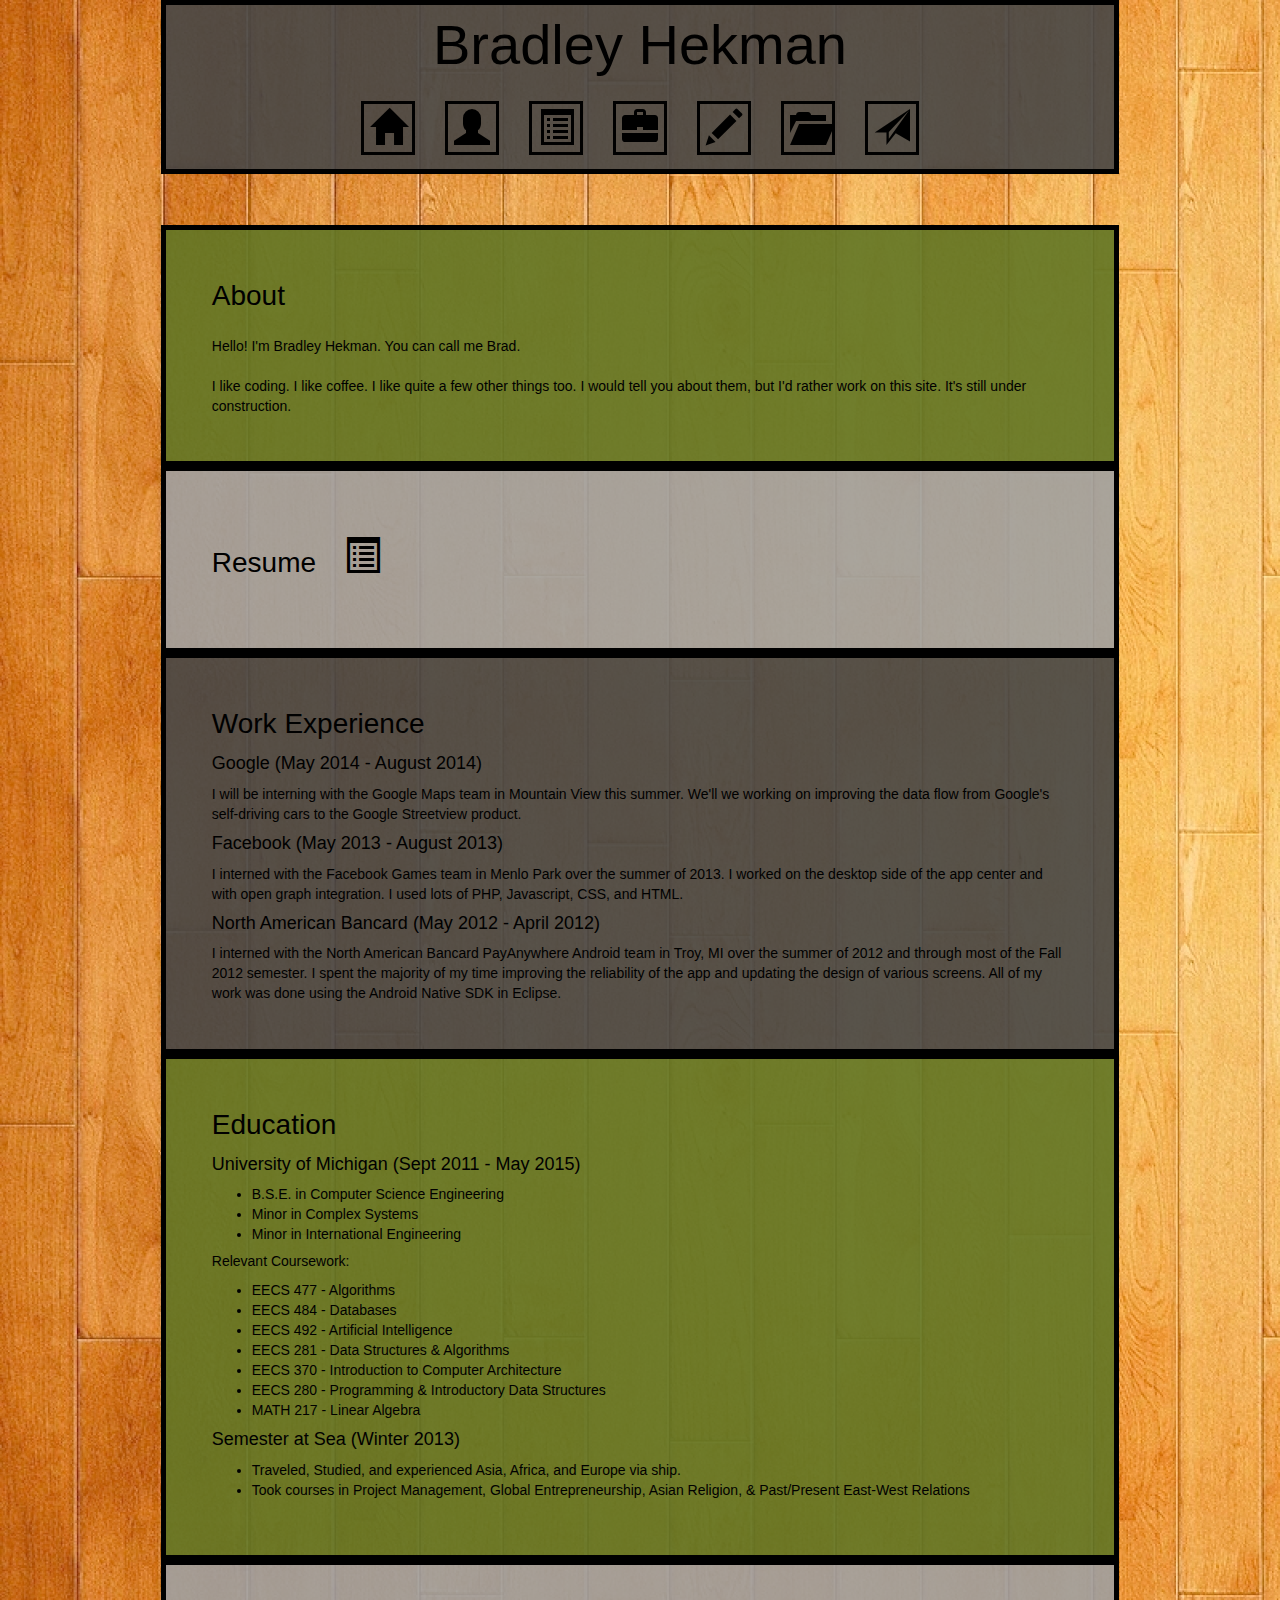
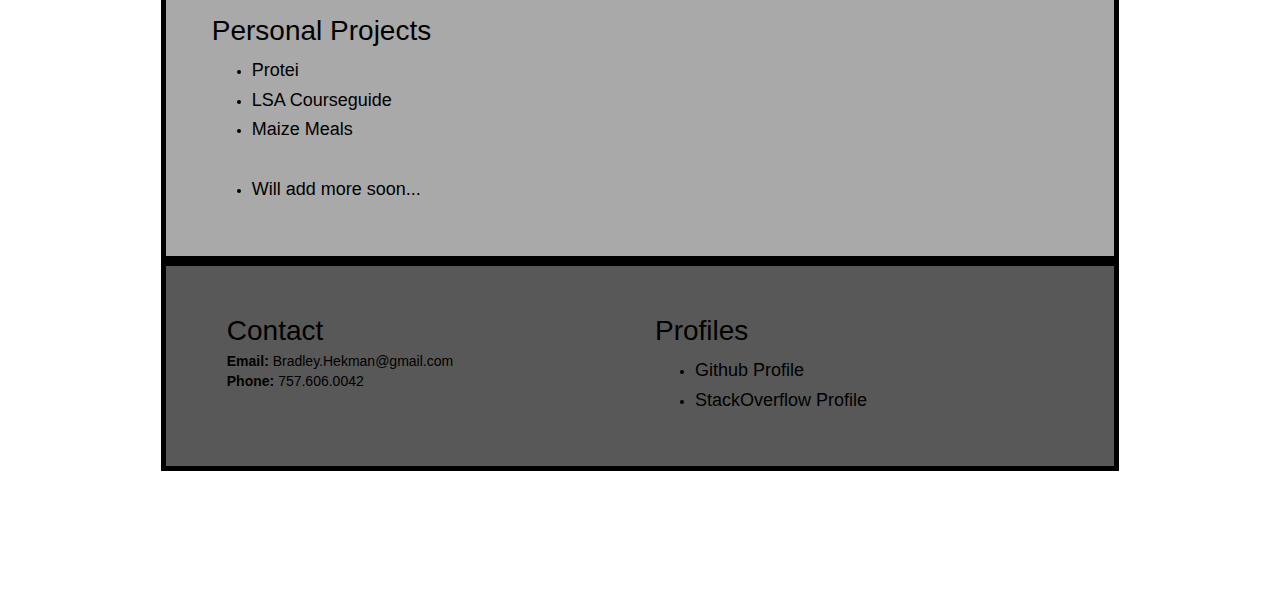
<file: index.html>
<!DOCTYPE html>
<html lang="en">
  <head>
    <!--STUFF-->
    <meta charset="utf-8">
    <meta http-equiv="X-UA-Compatible" content="IE=edge">
    <meta name="viewport" content="width=device-width, initial-scale=1">
    <meta name="description" content="">
    <meta name="author" content="">

    <!--TAB INFO-->
    <link rel="shortcut icon" href="img/favicon.png">
    <title>Bradley W. Hekman</title>

    <!--CSS-->
    <link href="bootstrap/css/bootstrap.min.css" rel="stylesheet">
    <link href="bhekman.css" rel="stylesheet">

    <!--JAVASCRIPT-->
    <script type="text/javascript" src="https://ajax.googleapis.com/ajax/libs/jquery/1.7/jquery.min.js"></script>
    <script src="js/smooth-scroll.js"></script>
  </head>

  <body>
    <div class="navbar navbar-fixed-top" role="navigation">
      <div class="container">
        <div class="navbar-background">
          <div class="dkgray center" id="intro">
            <title>Bradley Hekman</title>
          </div>
          <div class="dkgray center">
            <ul class="nav navbar-nav">
              <li><a data-scroll href="#top" title="Home">
                <span class="navicon glyphicon glyphicon-home"></span>
              </a></li>
              <li><a data-scroll href="#about" title="About">
                <span class="navicon glyphicon glyphicon-user"></span>
              </a></li>
              <li><a data-scroll href="#resume" title="Resume">
                <span class="navicon glyphicon glyphicon-list-alt">
              </span></a></li>
              <li><a data-scroll href="#work" title="Work Experience">
                <span class="navicon glyphicon glyphicon-briefcase">
              </span></a></li>
              <li><a data-scroll href="#education" title="Education">
                <span class="navicon glyphicon glyphicon-pencil">
              </span></a></li>
              <li><a data-scroll href="#projects" title="projects">
                <span class="navicon glyphicon glyphicon-folder-open">
              </span></a></li>
              <li><a data-scroll href="#contact" title="Contact">
                <span class="navicon glyphicon glyphicon-send"></span>
              </a></li>
            </ul>
          </div>
        </div>
      </div>
    </div>

    <div class="divider" id="top">
    </div>

    <div class="container">
      <!--<div class="section" id="intro">-->
        <!--<title>Bradley Hekman</title>-->
        <!--<br>-->
        <!--<subtitle>Hello world. You can call me Brad.<br>This is my personal website.</subtitle>-->
      <!--</div>-->

      <div class="green section" id="about">
        <subtitle>About</subtitle>
        <br>
        Hello! I'm Bradley Hekman. You can call me Brad.
        <br>
        <br>
        I like coding. I like coffee. I like quite a few other things too. I would tell you about them, but I'd rather work on this site. It's still under construction.
      </div>

      <div class="gray section" id="resume">
        <br>
        <span style="display:inline-block; font-size: 2em;">
          Resume  
          <a href="resume.pdf" title="resume">
            <span class="glyphicon glyphicon-list-alt" style="padding-left:20px; font-size: 36px;">
          </a>
        </span>
        <br>
        <br>
      </div>

      <div class="dkgray section" id="work">
        <subtitle>Work Experience</subtitle>
        <h4>Google (May 2014 - August 2014)</h4>
        I will be interning with the Google Maps team in Mountain View this summer. We'll we working on improving the data flow from Google's self-driving cars to the Google Streetview product.
        <h4>Facebook (May 2013 - August 2013)</h4>
        I interned with the Facebook Games team in Menlo Park over the summer of 2013. I worked on the desktop side of the app center and with open graph integration. I used lots of PHP, Javascript, CSS, and HTML.
        <h4>North American Bancard (May 2012 - April 2012)</h4>
        I interned with the North American Bancard PayAnywhere Android team in Troy, MI over the summer of 2012 and through most of the Fall 2012 semester. I spent the majority of my time improving the reliability of the app and updating the design of various screens. All of my work was done using the Android Native SDK in Eclipse.
        <br>
      </div>

      <div class="green section" id="education">
        <subtitle>Education</subtitle>
        <h4>University of Michigan (Sept 2011 - May 2015)</h4>
        <ul>
          <li>B.S.E. in Computer Science Engineering</li>
          <li>Minor in Complex Systems</li>
          <li>Minor in International Engineering</li>
        </ul>
        <h5>Relevant Coursework:</h5>
        <ul>
          <li>EECS 477 - Algorithms</li>
          <li>EECS 484 - Databases</li>
          <li>EECS 492 - Artificial Intelligence</li>
          <li>EECS 281 - Data Structures &amp; Algorithms</li>
          <li>EECS 370 - Introduction to Computer Architecture</li>
          <li>EECS 280 - Programming &amp; Introductory Data Structures</li>
          <li>MATH 217 - Linear Algebra</li>
        </ul>
        <h4>Semester at Sea (Winter 2013)</h4>
        <ul>
          <li>Traveled, Studied, and experienced Asia, Africa, and Europe via ship.</li>
          <li>Took courses in Project Management, Global Entrepreneurship, Asian Religion, &amp; Past/Present East-West Relations
        </ul>
      </div>

      <div class="gray section" id="projects">
        <subtitle>Personal Projects</subtitle>
        <ul>
          <li><a href="https://seelio.com/w/4e0/interning-with-protei">
            <h4>Protei</h4>
          </a></li>
          <li><a href="https://seelio.com/w/1ie/lsa-courseguide">
            <h4>LSA Courseguide</h4>
          </a></li>
          <li><a href="https://seelio.com/w/1if/maize-meals">
            <h4>Maize Meals</h4>
          </a></li>
          <br>
          <li>
            <h4>Will add more soon...</h4>
          </li>
      </div>

      <div class="dkgray row section" id="contact">
        <div class="col-md-6">
          <subtitle>Contact</subtitle>
          <b>Email:</b> 
          <a href="mailto:bradley.hekman@gmail.com?Subject=Hello!">Bradley.Hekman@gmail.com</a>
          <br>
          <b>Phone:</b>
          <a href="tel:7576060042">757.606.0042</a>
        </div>

        <div class="col-md-6">
          <subtitle>Profiles</subtitle>
          <ul>
            <li><a href="https://github.com/bhekman">
              <h4>Github Profile</h4>
            </a></li>
            <li><a href="http://stackoverflow.com/users/1178417/bhekman">
              <h4>StackOverflow Profile</h4>
            </a></li>
          </ul>
        </div>
      </div>

      <br>
      <br>
      <br>
      <br>
      <br>
      <br>

    </div>
  </body>

  <footer>
    <script>
      smoothScroll.init({
        speed: 750,
        easing: 'easeInOutQuart',
        updateURL: false,
        offset: 170
      });
    </script>
  </footer>

</html>
</file>
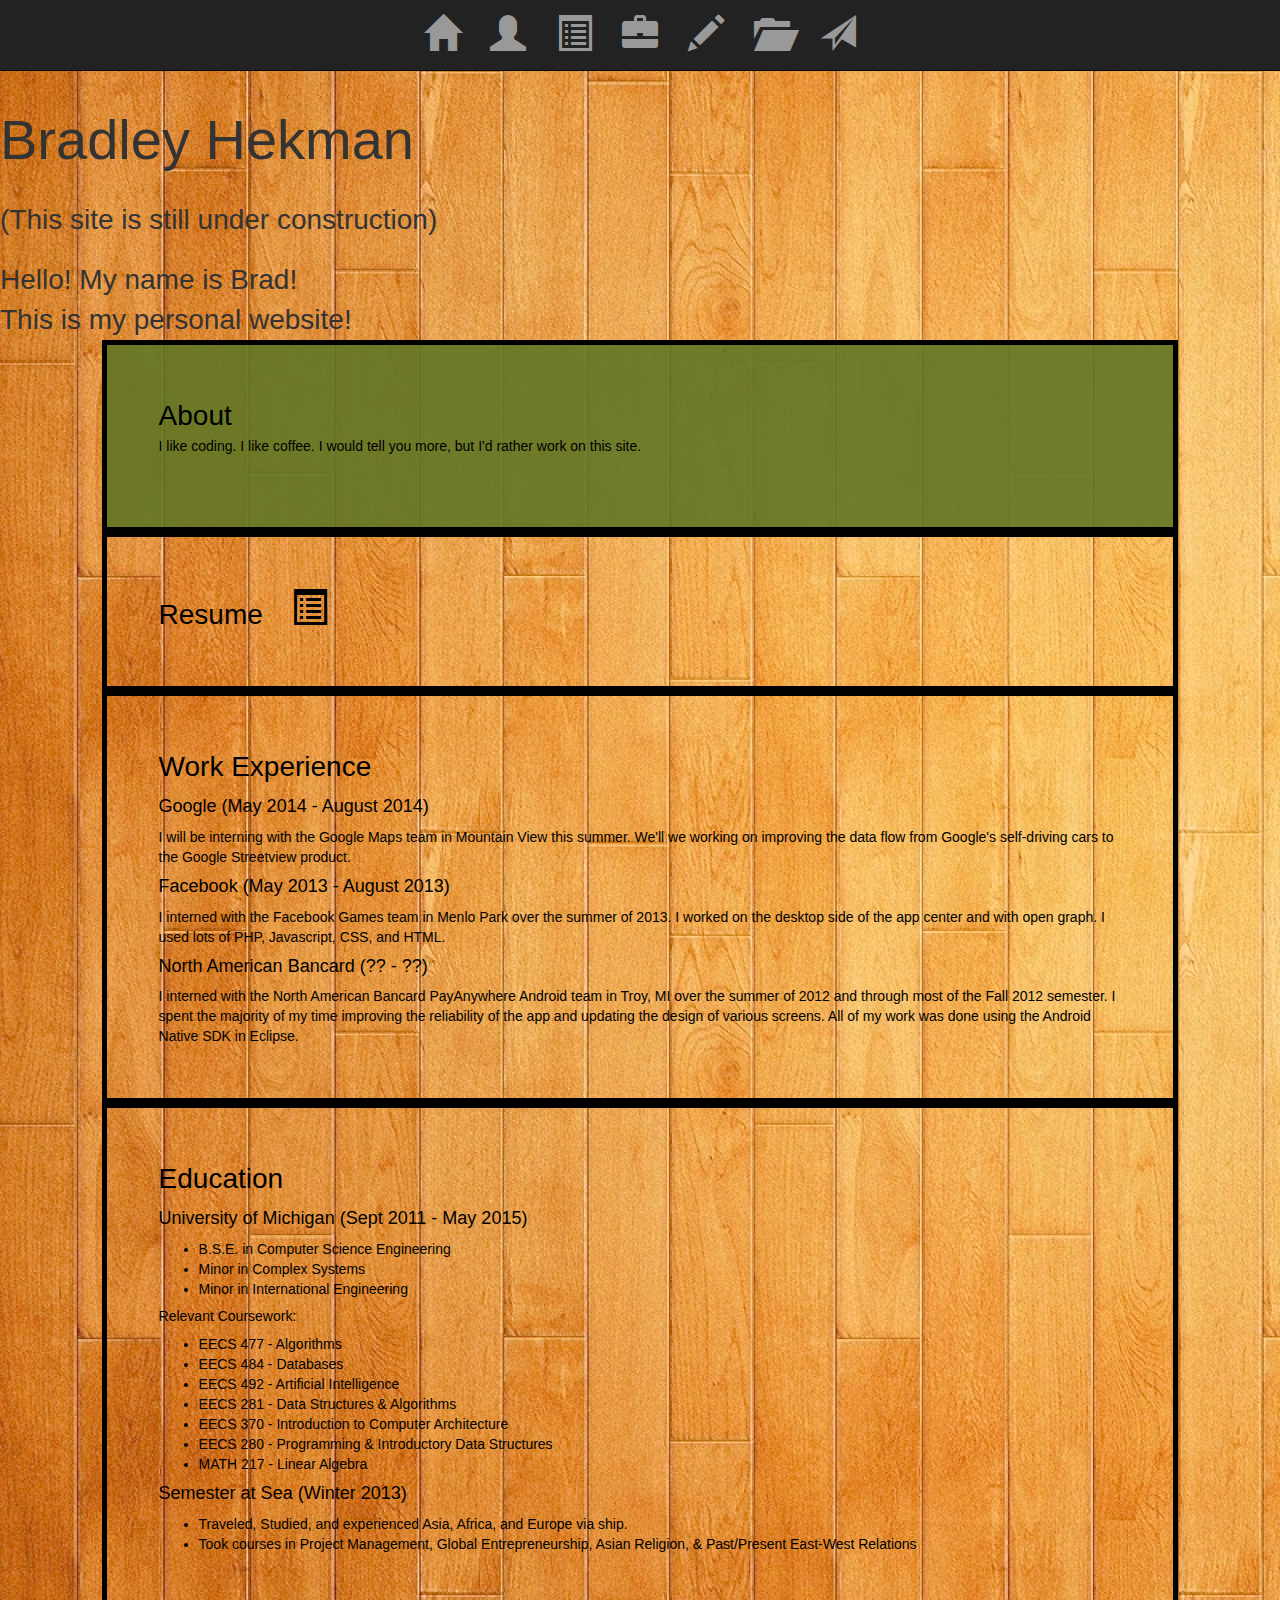
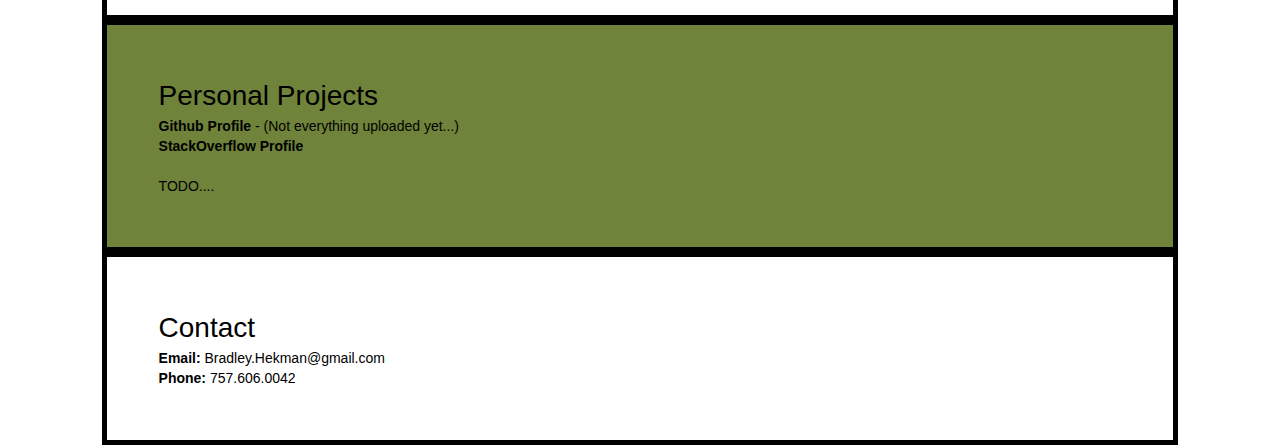
<file: bhekman.html>
<!DOCTYPE html>
<html lang="en">
  <head>
    <!--STUFF-->
    <meta charset="utf-8">
    <meta http-equiv="X-UA-Compatible" content="IE=edge">
    <meta name="viewport" content="width=device-width, initial-scale=1">
    <meta name="description" content="">
    <meta name="author" content="">

    <!--TAB INFO-->
    <link rel="shortcut icon" href="favicon.png">
    <title>Bradley W. Hekman</title>

    <!--CSS-->
    <link href="bootstrap/css/bootstrap.min.css" rel="stylesheet">
    <link href="bhekman.css" rel="stylesheet">

    <!--JAVASCRIPT-->
    <script type="text/javascript" src="https://ajax.googleapis.com/ajax/libs/jquery/1.7/jquery.min.js"></script>
    <script src="js/smooth-scroll.js"></script>
  </head>

  <body>
    <div class="navbar navbar-inverse navbar-fixed-top" role="navigation">
      <div class="container center">
        <ul class="nav navbar-nav">
          <li><a data-scroll href="#home" title="Home">
            <span class="glyphicon glyphicon-home" style="font-size:36px;"></span>
          </a></li>
          <li><a data-scroll href="#about" title="About">
            <span class="glyphicon glyphicon-user" style="font-size:36px;"></span>
          </a></li>
          <li><a data-scroll href="#resume" title="Resume">
            <span class="glyphicon glyphicon-list-alt" style="font-size:36px;">
          </span></a></li>
          <li><a data-scroll href="#work" title="Work Experience">
            <span class="glyphicon glyphicon-briefcase" style="font-size:36px;">
          </span></a></li>
          <li><a data-scroll href="#education" title="Education">
            <span class="glyphicon glyphicon-pencil" style="font-size:36px;">
          </span></a></li>
          <li><a data-scroll href="#projects" title="projects">
            <span class="glyphicon glyphicon-folder-open" style="font-size:36px;">
          </span></a></li>
          <li><a data-scroll href="#contact" title="Contact">
            <span class="glyphicon glyphicon-send" style="font-size:36px;"></span>
          </a></li>
        </ul>
      </div>
    </div>

    <div id="home">
      <div class="ltgray intro">
        <title>Bradley Hekman</title>
        <br>
        <subtitle>(This site is still under construction)</subtitle>
        <br>
        <subtitle>Hello! My name is Brad!<br>This is my personal website!</subtitle>
      </div>

      <div class="green section" id="about">
        <subtitle>About</subtitle>
        I like coding. I like coffee. I would tell you more, but I'd rather work on this site.
        <br>
        <br>
      </div>

      <div class="orange section" id="resume">
        <span style="display:inline-block; font-size: 2em;">
          Resume  
          <a href="resume.pdf" title="resume">
            <span class="glyphicon glyphicon-list-alt" style="padding-left:20px; font-size: 36px;">
          </a>
        </span>
      </div>

      <div class="blue section" id="work">
        <subtitle>Work Experience</subtitle>
        <h4>Google (May 2014 - August 2014)</h4>
        I will be interning with the Google Maps team in Mountain View this summer. We'll we working on improving the data flow from Google's self-driving cars to the Google Streetview product.
        <h4>Facebook (May 2013 - August 2013)</h4>
        I interned with the Facebook Games team in Menlo Park over the summer of 2013. I worked on the desktop side of the app center and with open graph. I used lots of PHP, Javascript, CSS, and HTML.
        <h4>North American Bancard (?? - ??)</h4>
        I interned with the North American Bancard PayAnywhere Android team in Troy, MI over the summer of 2012 and through most of the Fall 2012 semester. I spent the majority of my time improving the reliability of the app and updating the design of various screens. All of my work was done using the Android Native SDK in Eclipse.
        <br>
      </div>

      <div class="yellow section" id="education">
        <subtitle>Education</subtitle>
        <h4>University of Michigan (Sept 2011 - May 2015)</h4>
        <ul>
          <li>B.S.E. in Computer Science Engineering</li>
          <li>Minor in Complex Systems</li>
          <li>Minor in International Engineering</li>
        </ul>
        <h5>Relevant Coursework:</h5>
        <ul>
          <li>EECS 477 - Algorithms</li>
          <li>EECS 484 - Databases</li>
          <li>EECS 492 - Artificial Intelligence</li>
          <li>EECS 281 - Data Structures &amp; Algorithms</li>
          <li>EECS 370 - Introduction to Computer Architecture</li>
          <li>EECS 280 - Programming &amp; Introductory Data Structures</li>
          <li>MATH 217 - Linear Algebra</li>
        </ul>
        <h4>Semester at Sea (Winter 2013)</h4>
        <ul>
          <li>Traveled, Studied, and experienced Asia, Africa, and Europe via ship.</li>
          <li>Took courses in Project Management, Global Entrepreneurship, Asian Religion, &amp; Past/Present East-West Relations
        </ul>
      </div>

      <div class="green section" id="projects">
        <subtitle>Personal Projects</subtitle>
        <span style="display:inline-block; font-size: 1em;">
          <a href="https://github.com/bhekman">
            <strong>Github Profile</strong>
          </a>
          - (Not everything uploaded yet...)
        </span>
        <br>
        <span style="display:inline-block; font-size: 1em;">
          <a href="http://stackoverflow.com/users/1178417/bhekman">
            <strong>StackOverflow Profile</strong>
          </a>
        <br>
        <br>
        TODO....
      </div>

      <div class="orange section" id="contact">
        <subtitle>Contact</subtitle>
        <b>Email:</b> 
        <a href="mailto:bradley.hekman@gmail.com?Subject=Hello!">Bradley.Hekman@gmail.com</a>
        <br>
        <b>Phone:</b>
        <a href="tel:7576060042">757.606.0042</a>
      </div>
    </div>
  </body>

  <footer>
    <script>
      smoothScroll.init({
        speed: 750,
        easing: 'easeInOutQuart',
        updateURL: false,
        offset: 71
      });
    </script>
  </footer>

</html>
</file>
<file: bhekman.css>
body {
  padding-top: 100px;
  background-image:url('img/Edited-Wood-Pattern-Background.jpg');
  background-repeat:no-repeat;
  background-attachment:fixed;
}
.navicon {
  padding: 6px;
  border: solid;
  font-size: 36px;
}
.divider {
  height: 125px;
}
#intro {
  /*padding: 60px 15px;*/
  text-align: center;
}
.navbar-background {
  margin: 0% 8% 0% 8%;
  border: solid black 5px;
}
.section {
  padding: 4%;
  margin: 0% 8% 0% 8%;
  text-align: left;
  border: solid black 5px;
  color: black;
  /*background-color: rgba(32,32,32,.6);*/
}

title {
  display: block;
  font-size: 4em;
  margin-before: 0.67em;
  margin-after: 0.67em;
  margin-start: 0;
  margin-end: 0;
  /*font-weight: bold;*/
}

subtitle {
  display: block;
  rgb(96, 118, 37);
  font-size: 2em;
  /*margin-before: 0.67em;*/
  /*margin-after: 0.67em;*/
  margin-start: 0;
  margin-end: 0;
  /*font-weight: bold;*/
}

.center {
  display: -webkit-box;
  display: -moz-box;
  display: box;

  -webkit-box-align: center;
  -moz-box-align: center;
  box-align: center;

  -webkit-box-pack: center;
  -moz-box-pack: center;
  box-pack: center;
}

/*COLORS!*/
.earthtoneA {
  color: white;
  background-color: #493829;
}
.earthtoneE {
  color: white;
  background-color: #855723;
}
.earthtoneJ {
  color: white;
  background-color: #404F24;
}
.green {
  color: black;
  background-color: rgba(96, 118, 37, .9);
}
.gray {
  color: black;
  background-color: rgba(160, 160, 160, .9);
}
.dkgray {
  color: black;
  background-color: rgba(70,70,70,.9);
}
.black {
  background-color: black;
}
.maroon {
  color: white;
  background-color: #691D1D;
}

a {
  color: inherit;
  text-decoration: none;
}
</file>
